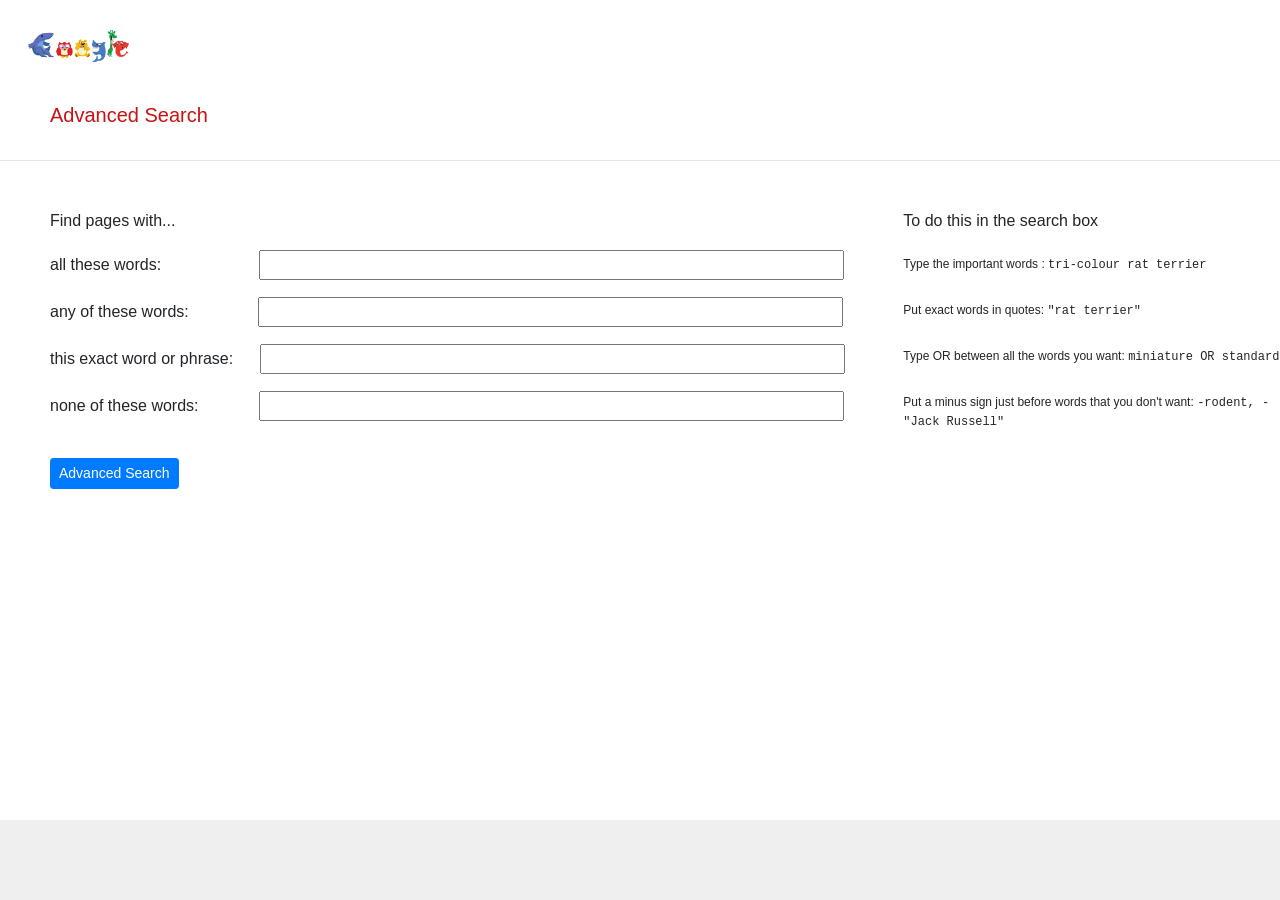
<file: Project0/advanced-search.html>
<!DOCTYPE html>
<html lang="en">
    <head>
        <title>Advanced Search</title>
        <link rel="stylesheet" href="stylesheet.css">
        <link rel="stylesheet" href="https://stackpath.bootstrapcdn.com/bootstrap/4.5.2/css/bootstrap.min.css">
        <link rel="stylesheet" href="https://maxcdn.bootstrapcdn.com/font-awesome/4.7.0/css/font-awesome.min.css">    
    </head>
    <body>
        <div class="top">
            <a href="Search.html"><img src="google logo.PNG"></a>
            <p>Advanced Search</p>
        </div>
        <hr style="width:100%;text-align:left;margin-left:0;margin-top: 30px;">

        <div class="container">
            <form action="https://www.google.com/search?">
                <div class="row">
                    <div class="col-md-8">
                        <h6 style="margin-bottom: 20px;">Find pages with...</h6>
                        <div class="row">
                            <div>
                                <label for="all">all these words:</label>
                                <input type="text" name="as_q" id="all" size=60><br>
                            </div>
                            <div>
                                <label for="any">any of these words:</label>
                                <input type="text" name="as_epq" id="any" size=60>
                            </div>
                            <div>
                                <label for="exact">this exact word or phrase:</label>
                                <input type="text" name="as_oq" id="exact" size=60> 
                            </div>
                            <div>
                                <label for="none">none of these words:</label>
                                <input type="text" name="as_eq" id="none" size=60>    
                            </div>
                        </div>
                    </div>
                    <div class="col-md-4">
                        <h6 style="margin-bottom: 25px">To do this in the search box</h6>
                        <p>Type the important words : <span style="font-family: 'Courier New', Courier, monospace">tri-colour rat terrier</span></p>
                        <p>Put exact words in quotes: <span style="font-family: 'Courier New', Courier, monospace">"rat terrier"</span></p>
                        <p>Type OR between all the words you want: <span style="font-family: 'Courier New', Courier, monospace">miniature OR standard</span></p>
                        <p>Put a minus sign just before words that you don't want: <span style="font-family: 'Courier New', Courier, monospace">-rodent, -"Jack Russell"</span></p>
                    </div>
                </div>
                <input type="submit" value="Advanced Search" class="btn btn-primary btn-sm">
            </form>
        </div>
        <footer></footer>
    </body>
</html>
</file>
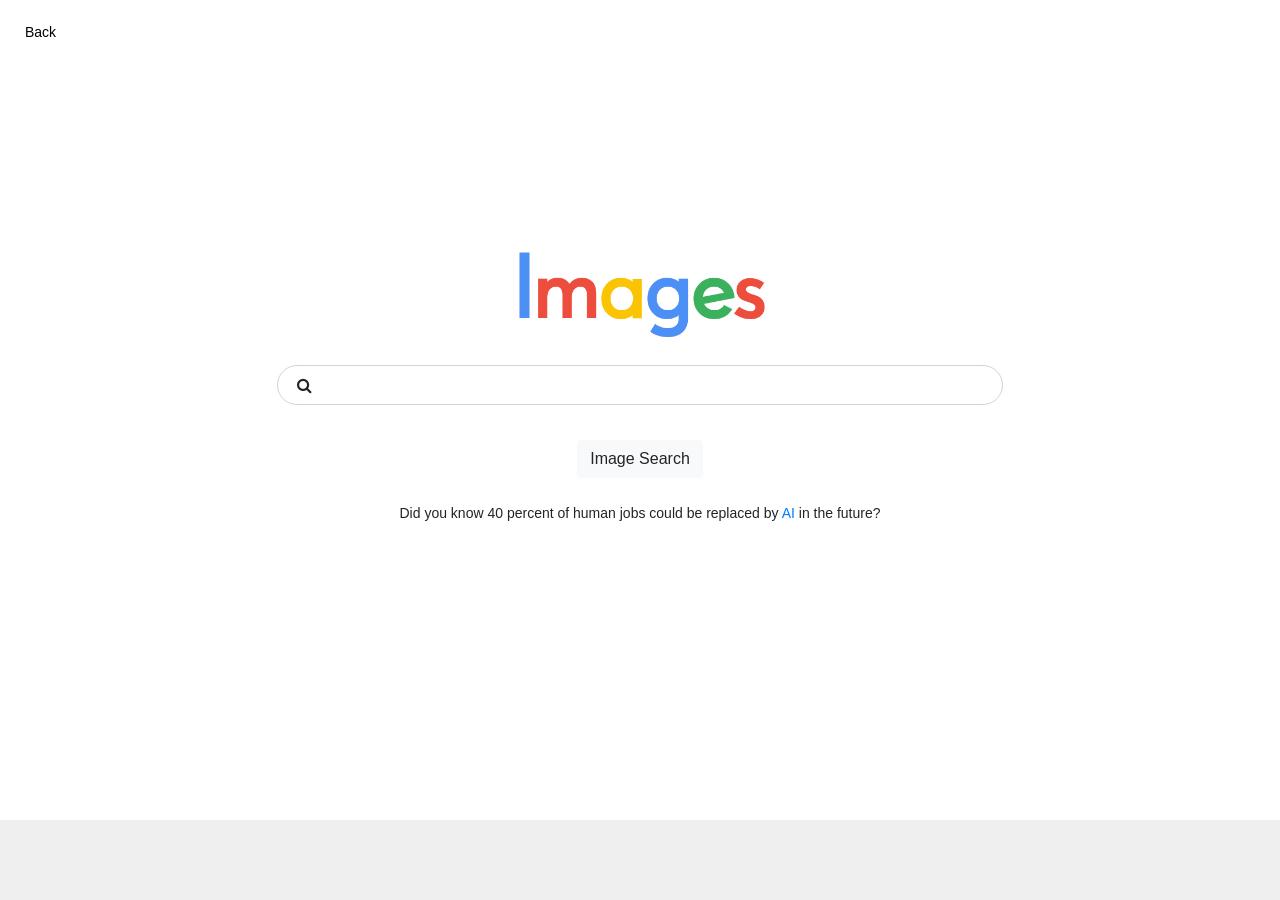
<file: Project0/google-image.html>
<!DOCTYPE html>
<html lang="en">
    <head>
        <title>Search Images</title>
        <link rel="stylesheet" href="stylesheet.css">
        <link rel="stylesheet" href="https://stackpath.bootstrapcdn.com/bootstrap/4.5.2/css/bootstrap.min.css" >    
        <link rel="stylesheet" href="https://maxcdn.bootstrapcdn.com/font-awesome/4.7.0/css/font-awesome.min.css"> 
    </head>
    <body>
        <div class="Links">
            <a href="Search.html">Back</a>
        </div>
        <div class="ImagesBar">
            <form action="https://google.com/images?q">
                <img src="festisite_google.png"><br>
                <div class="icons">
                    <i class="fa fa-search icon"></i>
                    <input type="text" class="input-field" name="q" size=70>
                </div>
                <input type="submit" class="btn btn-light" id="searchbutton" value="Image Search">
                <p>Did you know 40 percent of human jobs could be replaced by <a href="https://time.com/5876604/machines-jobs-coronavirus/">AI</a> in the future?</p>
            </form>
        </div>
        <footer></footer>
    </body>
</html>
</file>
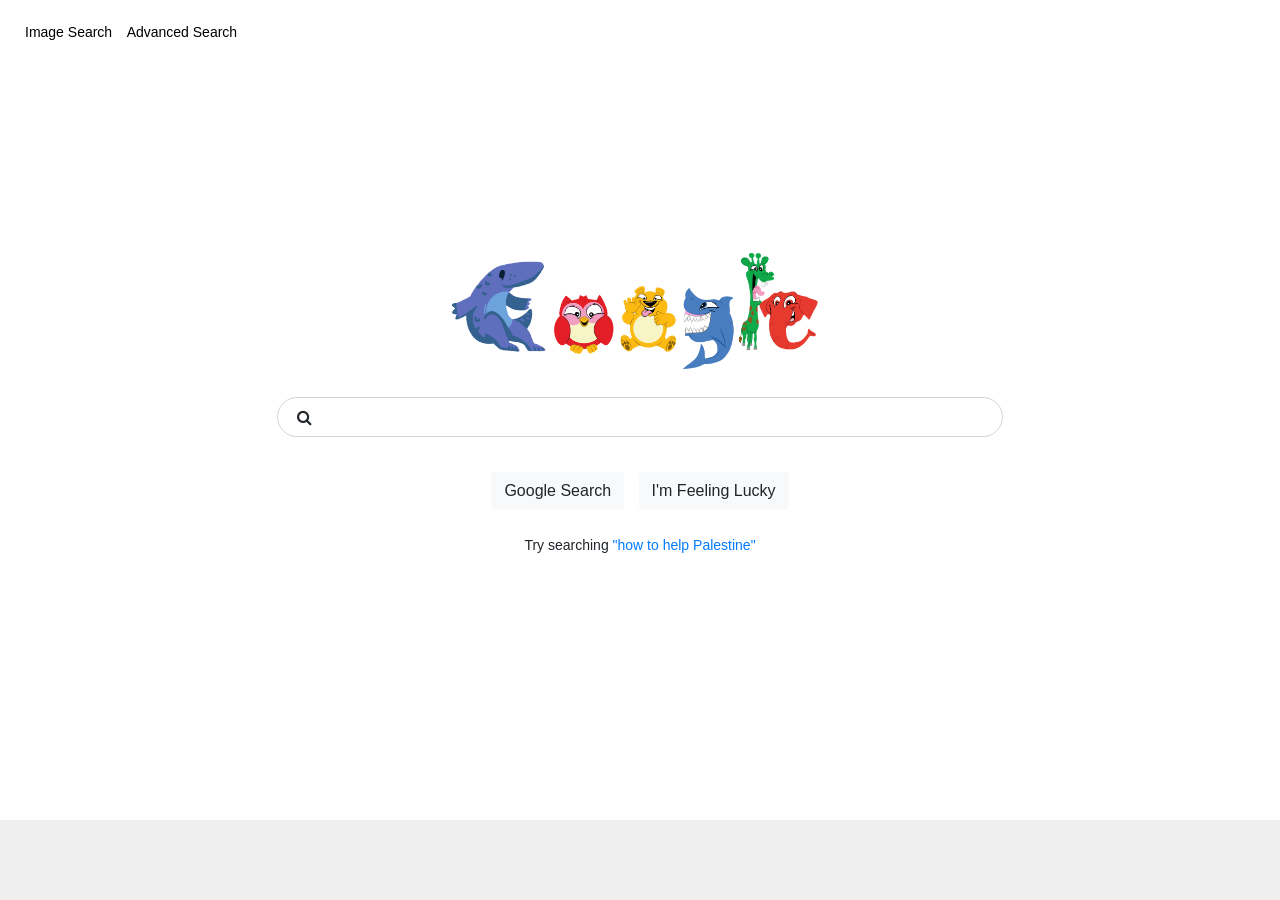
<file: Project0/Search.html>
<!DOCTYPE html>
<html lang="en">
    <head>
        <title>Search</title>
        <link rel="stylesheet" href="stylesheet.css">
        <link rel="stylesheet" href="https://stackpath.bootstrapcdn.com/bootstrap/4.5.2/css/bootstrap.min.css">
        <link rel="stylesheet" href="https://maxcdn.bootstrapcdn.com/font-awesome/4.7.0/css/font-awesome.min.css">    
    </head>
    <body>
        <div class="Links">
            <a href="google-image.html">Image Search</a>
            <a href="advanced-search.html">Advanced Search</a>
        </div>
        <div class="SearchBar">
            <form action="https://google.com/search">
                <img src="google logo.PNG" alt="Google Logo"><br>
                <div class="icons">
                    <i class="fa fa-search icon"></i>
                    <input type="text" class="input-field" name="q" size=70>
                </div>
                <input type="submit" class="btn btn-light" id="searchbutton" value="Google Search">
                <input type="submit" name=btnI class="btn btn-light" id="searchbutton" value="I'm Feeling Lucky">
                <p>Try searching <a href="https://helppalestine.carrd.co/">"how to help Palestine"</a></p>
            </form>
        </div>
        <footer></footer>
    </body>
</html>
</file>
<file: Project0/stylesheet.css>
.Links {
    margin: 20px 0px 0px 25px;
}

.Links a {
    padding: 0px 10px 0px 0px;
    font-size: 14px;
    color: black;
}

.SearchBar, .ImagesBar {
    display: flex;
    flex-direction: column;
    justify-content: center;
    align-items: center;
    text-align: center;
    min-height: 700px;
}
.icons i {
    position: absolute;
}

.icons {
    width: 100%;
    padding-bottom: 10px;
}

.icon {
    padding: 12px 12px 12px 20px;
    min-width: 40px;
}

.SearchBar img {
    max-width: 400px;
}

.SearchBar p, .ImagesBar p {
    margin-top: 25px;
    font-size: 14px;
}

.input-field {
      height: 40px;
      width: 100%;
      border-radius: 20px;
      border-style: solid;
      border-color: rgb(211, 211, 211);
      border-width: 1px;
      padding-left: 50px;
}

.input-field:focus {
    outline: none;
}

#searchbutton {
    margin: 25px 5px 0px 5px;
}

footer {
    min-height: 80px;
    position: fixed;
    left: 0;
    bottom: 0;
    width: 100%;
    background-color: rgb(240, 239, 239);
}

.ImagesBar img {
    max-width: 250px;
    margin-bottom: 15px;
}

.top img {
    max-width: 110px;
    margin: 20px 0px 0px 25px;
}

.top p {
    color: rgb(202, 18, 18);
    font-size: 20px;
    margin-left: 50px;
    margin-top: 30px;
}

.container {
    width: 100%;
    margin: 50px 0px 0px 50px !important;
    padding: 0 !important;
    max-width: 1250px !important;
}

.col {
    width: 100%;
}

.col-md-8 {
    width: 100%;
    padding-right: 30px !important;
}

#all, #exact, #none, #any {
    margin-bottom: 10px;
}

label {
    margin-bottom: 20px !important;
    margin-left: 15px !important;
}

.col-md-4 p {
    font-size: 12px;
    margin-bottom: 27px;
}

#all {
    margin-left: 93px;
}

#none {
    margin-left: 56px;
}

#exact {
    margin-left: 22px;
}

#any {
    margin-left: 65px;
}
</file>
